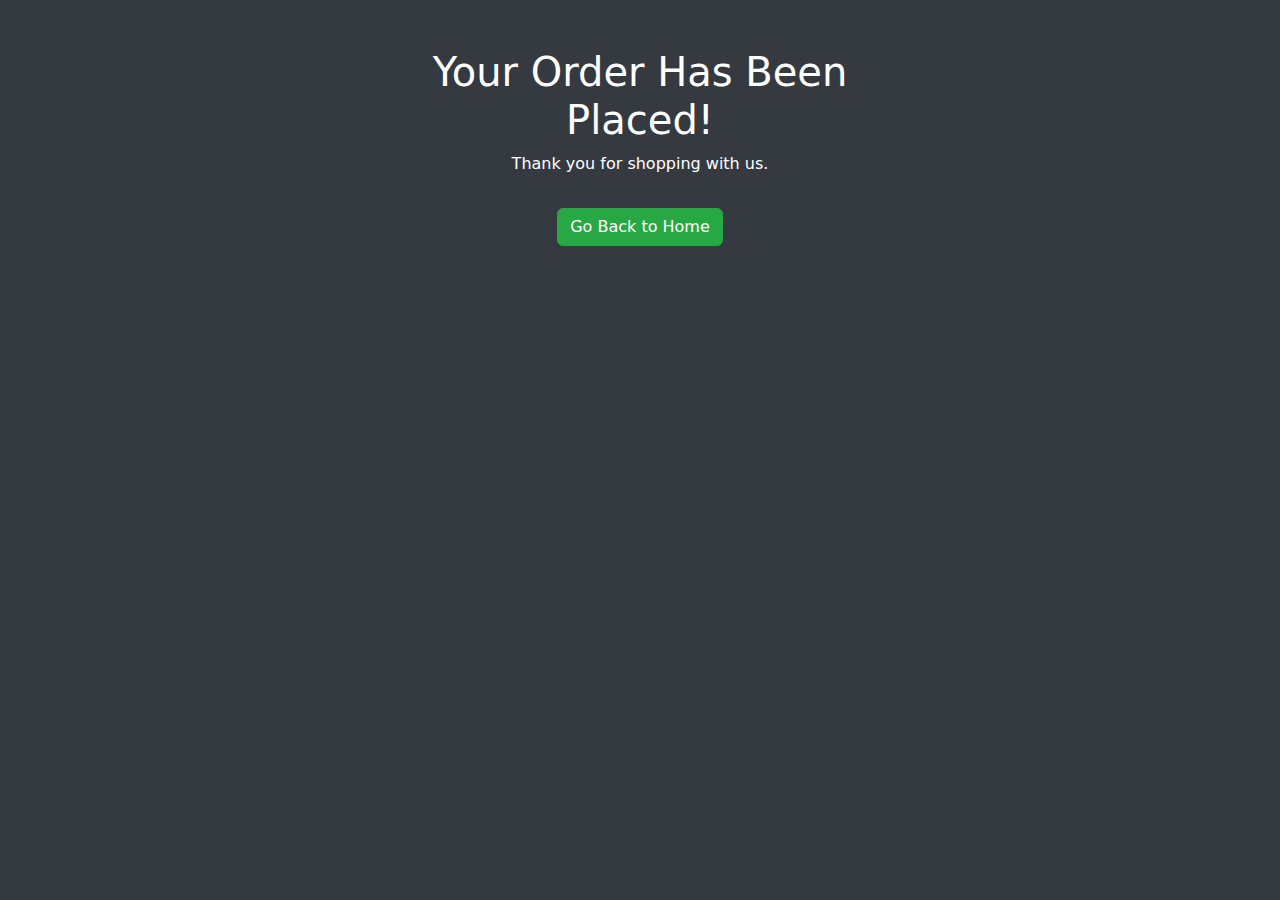
<file: products/orderplaced.html>
<!DOCTYPE html>
<html lang="en">
<head>
    <meta charset="UTF-8">
    <meta name="viewport" content="width=device-width, initial-scale=1.0">
    <title>Order Confirmation</title>
    <link href="https://cdn.jsdelivr.net/npm/bootstrap@5.3.0-alpha1/dist/css/bootstrap.min.css" rel="stylesheet">
    <style>
        body {
            background-color: #343a40;
            color: white;
        }
        .btn-primary {
            background-color: #28a745;
            border-color: #28a745;
        }
        .btn-primary:hover {
            background-color: #218838;
            border-color: #1e7e34;
        }
    </style>
</head>
<body>

<div class="container mt-5">
    <div class="row">
        <div class="col-md-6 offset-md-3 text-center">
            <h1>Your Order Has Been Placed!</h1>
            <p>Thank you for shopping with us.</p>
            <a href="../html/indexlogged.html" class="btn btn-primary mt-3">Go Back to Home</a>
        </div>
    </div>
</div>

</body>
</html>
</file>
